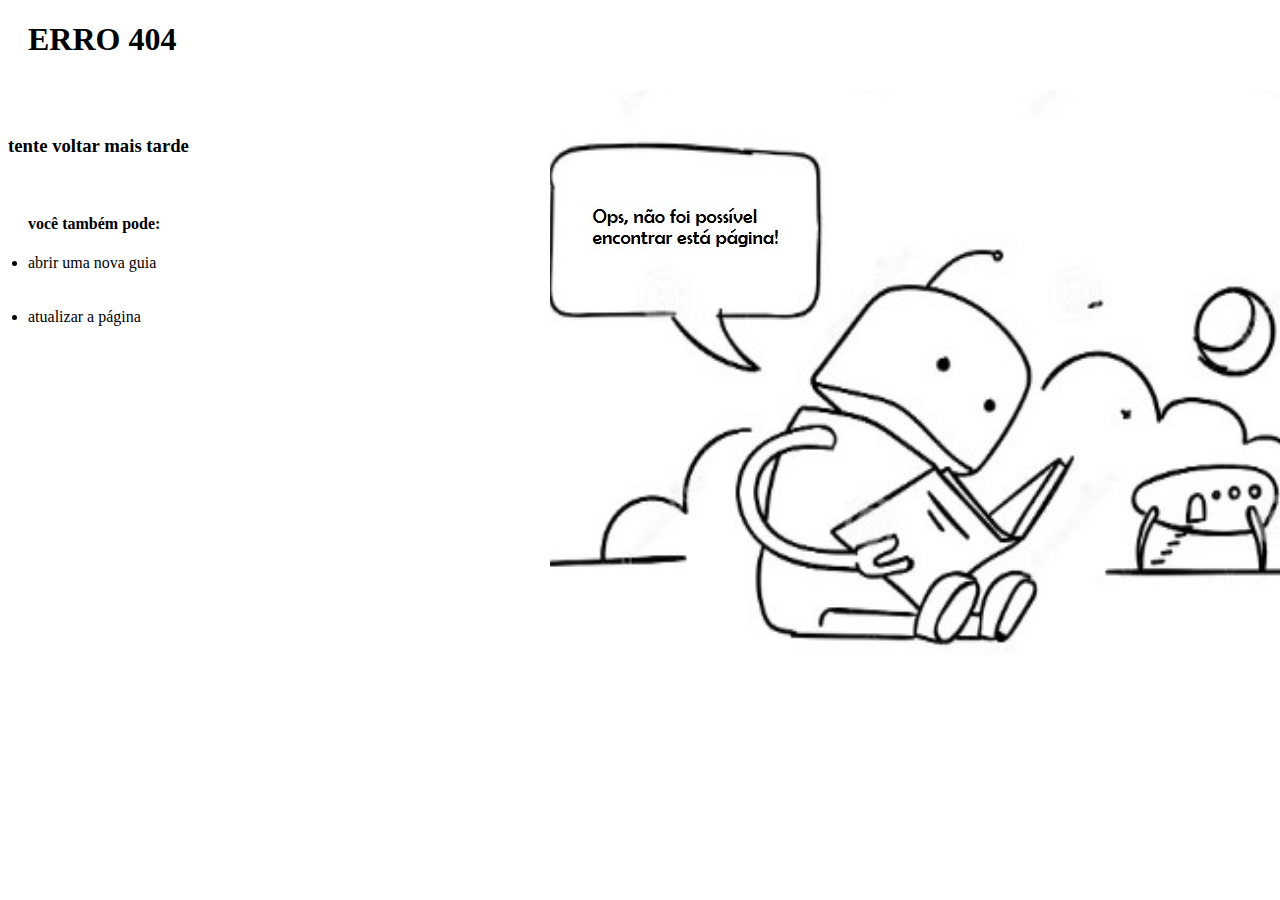
<file: erro404.html>
<!DOCTYPE html>
<html lang="pt br">

<head>
    <meta charset="UTF-8">
    <meta name="viewport" content="width=device-width, initial-scale=1.0">
    <title>ERROR404</title>
    <link rel="stylesheet" href="erro.css">
</head>

<body>
    <h1>ERRO 404</h1>
    <br></br>
    <h3>tente voltar mais tarde</h3>
    <br>
    <h4>você também pode:</h4>
    <li>abrir uma nova guia</li>
    <br></br>
    <li>atualizar a página</li>
    <div class="error">
        <img src="444e.jpg" alt="erro">
    </div>
</body>

</html>
</file>
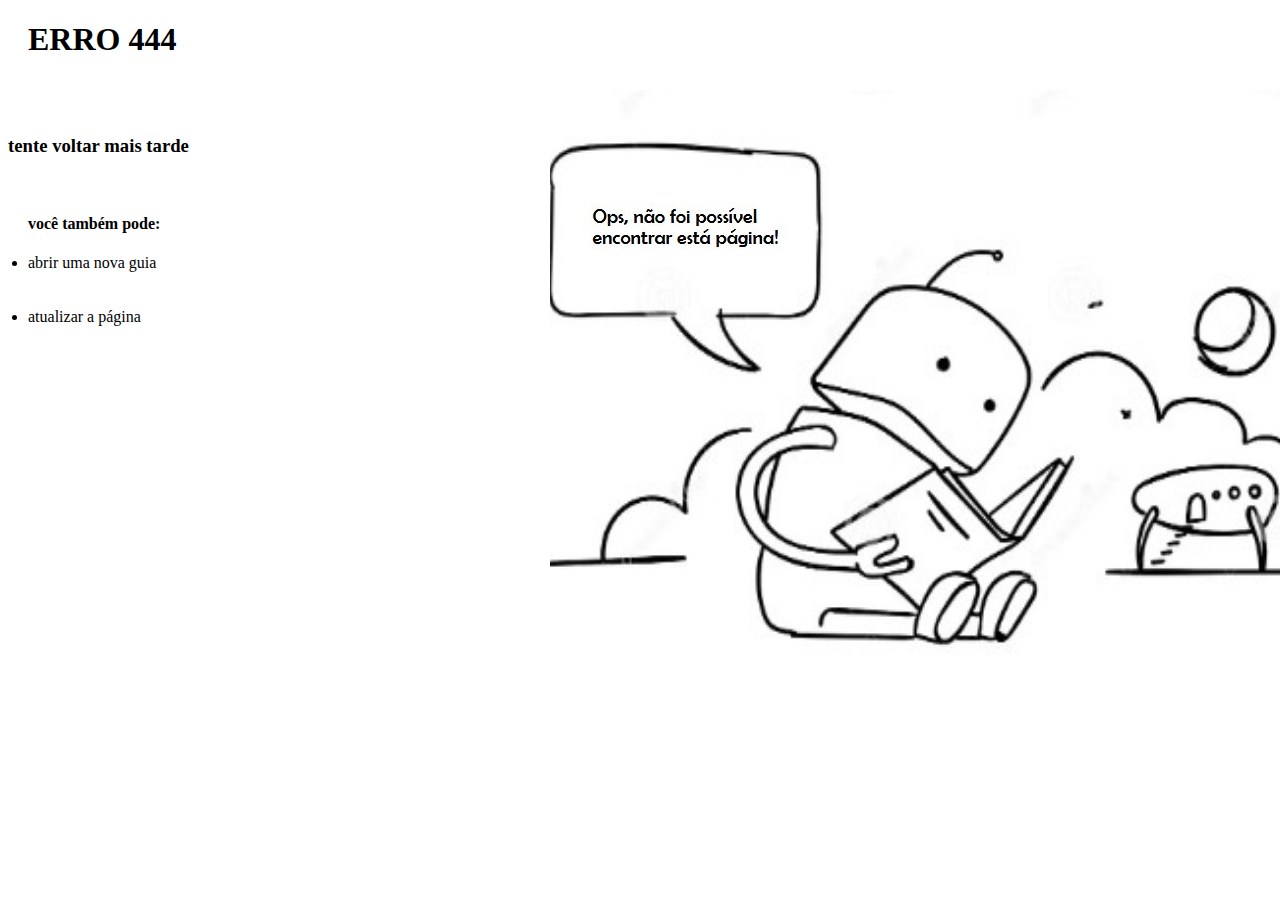
<file: erro444.html>
<!DOCTYPE html>
<html lang="pt br">

<head>
    <meta charset="UTF-8">
    <meta name="viewport" content="width=device-width, initial-scale=1.0">
    <title>ERROR444</title>
    <link rel="stylesheet" href="erro.css">
</head>

<body>
    <h1>ERRO 444</h1>
    <br></br>
    <h3>tente voltar mais tarde</h3>
    <br>
    <h4>você também pode:</h4>
    <li>abrir uma nova guia</li>
    <br></br>
    <li>atualizar a página</li>
    <div class="error">
        <img src="444e.jpg" alt="erro">
    </div>
</body>

</html>
</file>
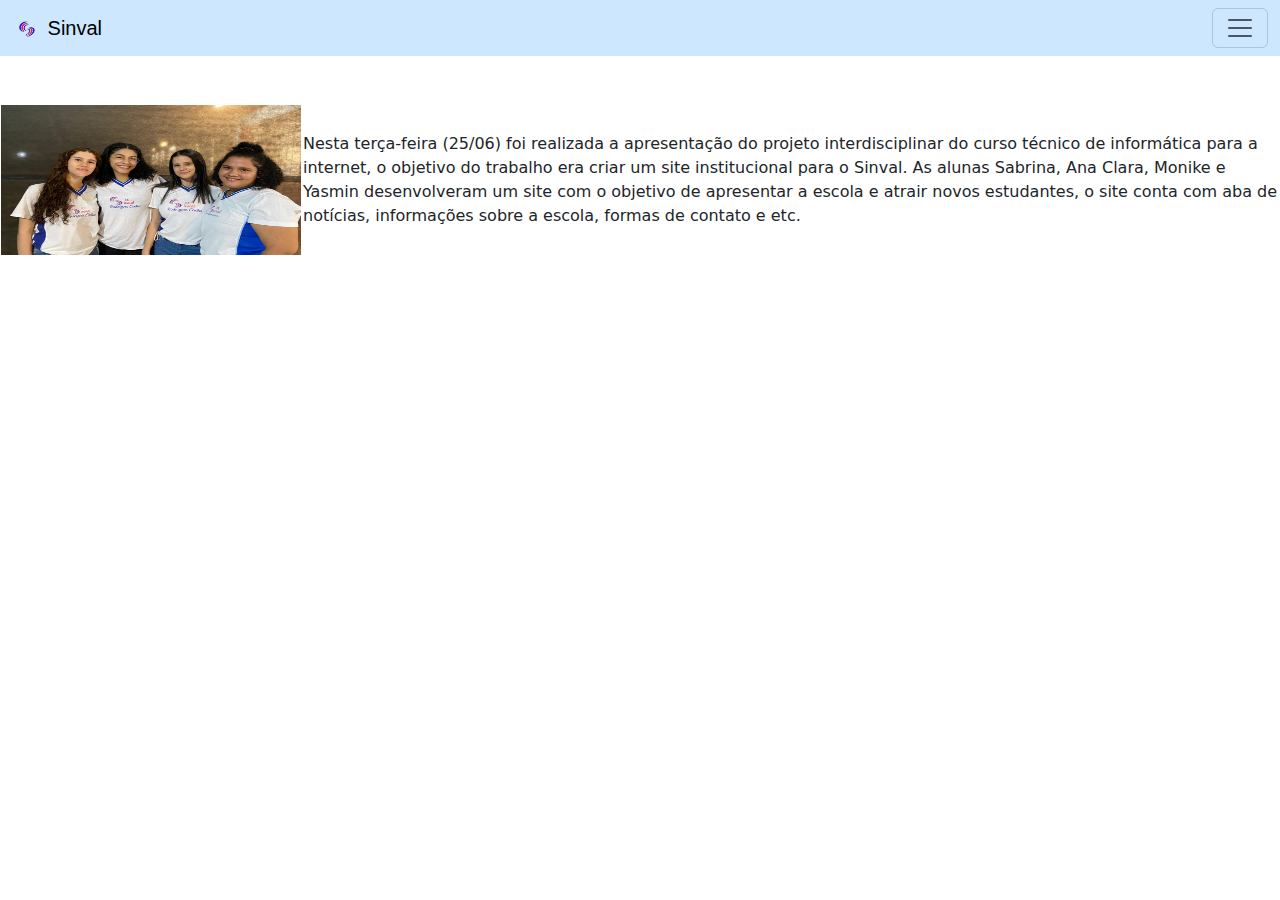
<file: index2.html>
<!DOCTYPE html>
<html lang="pt-br">
<head>
    <meta charset="UTF-8">
    <meta name="viewport" content="width=device-width, initial-scale=1.0">
    <title>Sinval</title>
    <link rel="stylesheet" href="style.css">
    <script src="https://cdn.jsdelivr.net/npm/bootstrap@5.3.3/dist/js/bootstrap.bundle.min.js" integrity="sha384-YvpcrYf0tY3lHB60NNkmXc5s9fDVZLESaAA55NDzOxhy9GkcIdslK1eN7N6jIeHz" crossorigin="anonymous"></script>
    <link href="https://cdn.jsdelivr.net/npm/bootstrap@5.3.3/dist/css/bootstrap.min.css" rel="stylesheet" integrity="sha384-QWTKZyjpPEjISv5WaRU9OFeRpok6YctnYmDr5pNlyT2bRjXh0JMhjY6hW+ALEwIH" crossorigin="anonymous">
</head>
    <body>
  <nav class="navbar" style="background-color: rgb(205, 231, 255);">
    <div class="container-fluid">
      <a class="navbar-brand" href="#">
        <img src="sinvalS-removebg-preview.png" alt="Logo" width="30" height="24" class="d-inline-block align-text-top">
        Sinval
      </a>
      <button class="navbar-toggler" type="button" data-bs-toggle="collapse" data-bs-target="#navbarText"
        aria-controls="navbarText" aria-expanded="false" aria-label="Toggle navigation">
        <span class="navbar-toggler-icon"></span>
      </button>
      <div class="collapse navbar-collapse" id="navbarText">
        <ul class="navbar-nav me-auto mb-2 mb-lg-0">
          <li class="nav-item">
            <a class="nav-link active" aria-current="page" href="#">Quem somos? </a>
          </li>
          <li class="nav-item">
            <a class="nav-link" href="#">Eventos</a>
          </li>
          <li class="nav-item">
            <a class="nav-link" href="#">Fale conosco</a>
          </li>
        </ul>
      </div>
    </div>
  </nav>
<div class="paragrafo1"></div>
<div>
  <br><br>
  <table>
    <tr>
      <td><img  width="300" height="150" src='divas.jpeg'/></td>
      
      <td> Nesta terça-feira (25/06) foi realizada a apresentação do projeto interdisciplinar do curso técnico de informática para a internet, o objetivo do trabalho era criar um site institucional para o Sinval.
        As alunas Sabrina, Ana Clara, Monike e Yasmin desenvolveram um site com o objetivo de apresentar a escola e atrair novos estudantes, o site conta com aba de notícias, informações sobre a escola, formas de contato e etc.
        <br></td> 
    </tr>
   
  </table>
</div><br>



</div>


      

</body>
</html>
</file>
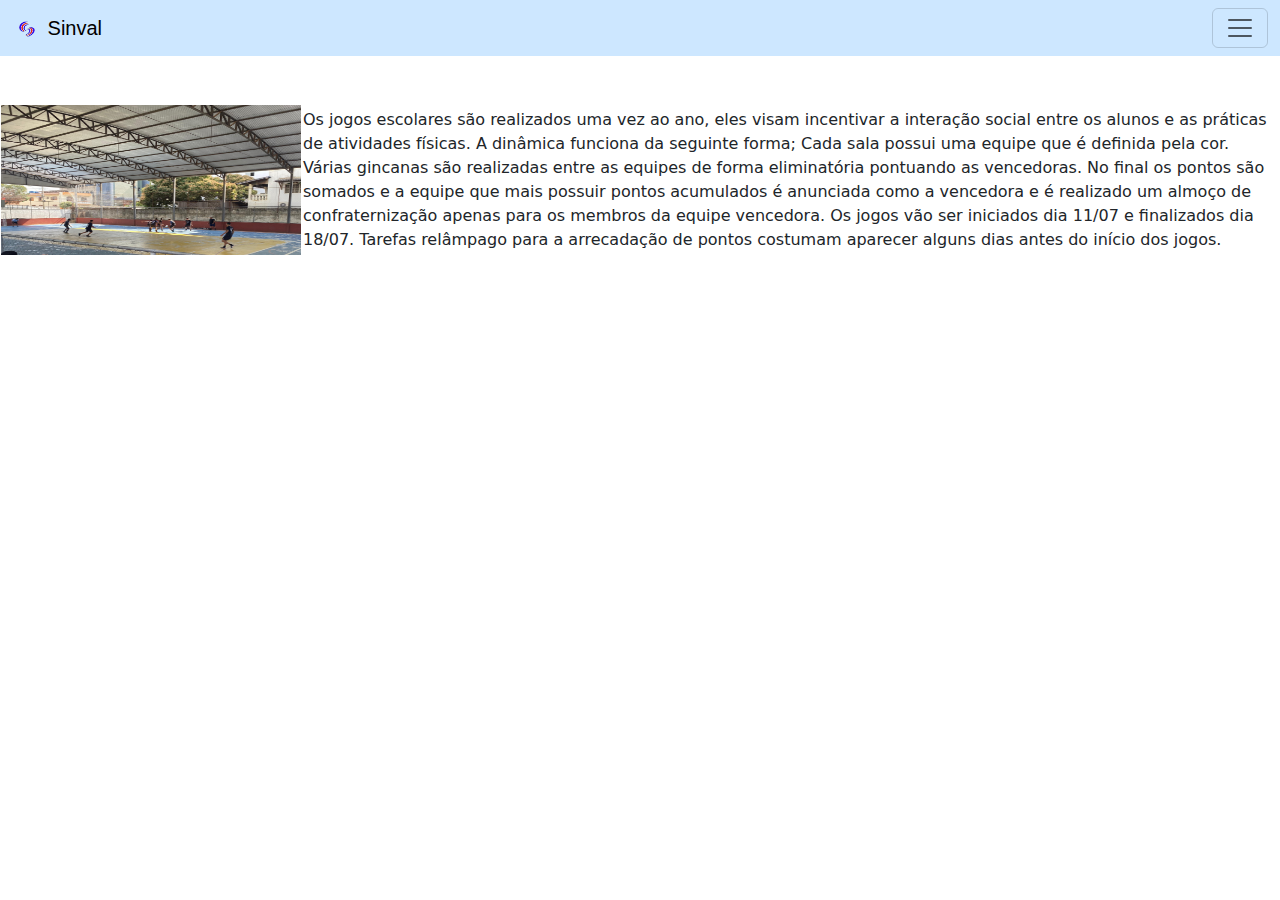
<file: index3.html>
<!DOCTYPE html>
<html lang="pt-br">
<head>
    <meta charset="UTF-8">
    <meta name="viewport" content="width=device-width, initial-scale=1.0">
    <title>Sinval</title>
    <link rel="stylesheet" href="style.css">
    <script src="https://cdn.jsdelivr.net/npm/bootstrap@5.3.3/dist/js/bootstrap.bundle.min.js" integrity="sha384-YvpcrYf0tY3lHB60NNkmXc5s9fDVZLESaAA55NDzOxhy9GkcIdslK1eN7N6jIeHz" crossorigin="anonymous"></script>
    <link href="https://cdn.jsdelivr.net/npm/bootstrap@5.3.3/dist/css/bootstrap.min.css" rel="stylesheet" integrity="sha384-QWTKZyjpPEjISv5WaRU9OFeRpok6YctnYmDr5pNlyT2bRjXh0JMhjY6hW+ALEwIH" crossorigin="anonymous">
</head>
    <body>
  <nav class="navbar" style="background-color: rgb(205, 231, 255);">
    <div class="container-fluid">
      <a class="navbar-brand" href="#">
        <img src="sinvalS-removebg-preview.png" alt="Logo" width="30" height="24" class="d-inline-block align-text-top">
        Sinval
      </a>
      <button class="navbar-toggler" type="button" data-bs-toggle="collapse" data-bs-target="#navbarText"
        aria-controls="navbarText" aria-expanded="false" aria-label="Toggle navigation">
        <span class="navbar-toggler-icon"></span>
      </button>
      <div class="collapse navbar-collapse" id="navbarText">
        <ul class="navbar-nav me-auto mb-2 mb-lg-0">
          <li class="nav-item">
            <a class="nav-link active" aria-current="page" href="#">Quem somos?</a>
          </li>
          <li class="nav-item">
            <a class="nav-link" href="#">Eventos</a>
          </li>
          <li class="nav-item">
            <a class="nav-link" href="#">Fale conosco</a>
          </li>
        </ul>
      </div>
    </div>
  </nav>
  <div class="paragrafo2">
    <table>
      <br><br>
      <tr>
        <td><img  width="300" height="150" src='jesin.jpeg'/></td>
        
        <td>Os jogos escolares são realizados uma vez ao ano, eles visam incentivar a interação social entre os alunos e as práticas de atividades físicas.
          A dinâmica funciona da seguinte forma;
          Cada sala possui uma equipe que é definida pela cor.
          Várias gincanas são realizadas entre as equipes de forma eliminatória pontuando as vencedoras.
          No final os pontos são somados e a equipe que mais possuir pontos acumulados é anunciada como a vencedora e é realizado um almoço de confraternização apenas para os membros da equipe vencedora.
          
          Os jogos vão ser iniciados dia 11/07 e finalizados dia 18/07.
          Tarefas relâmpago para a arrecadação de pontos costumam aparecer alguns dias antes do início dos jogos.
        <br></td> 
      </tr>
    </table>
  </div>
</file>
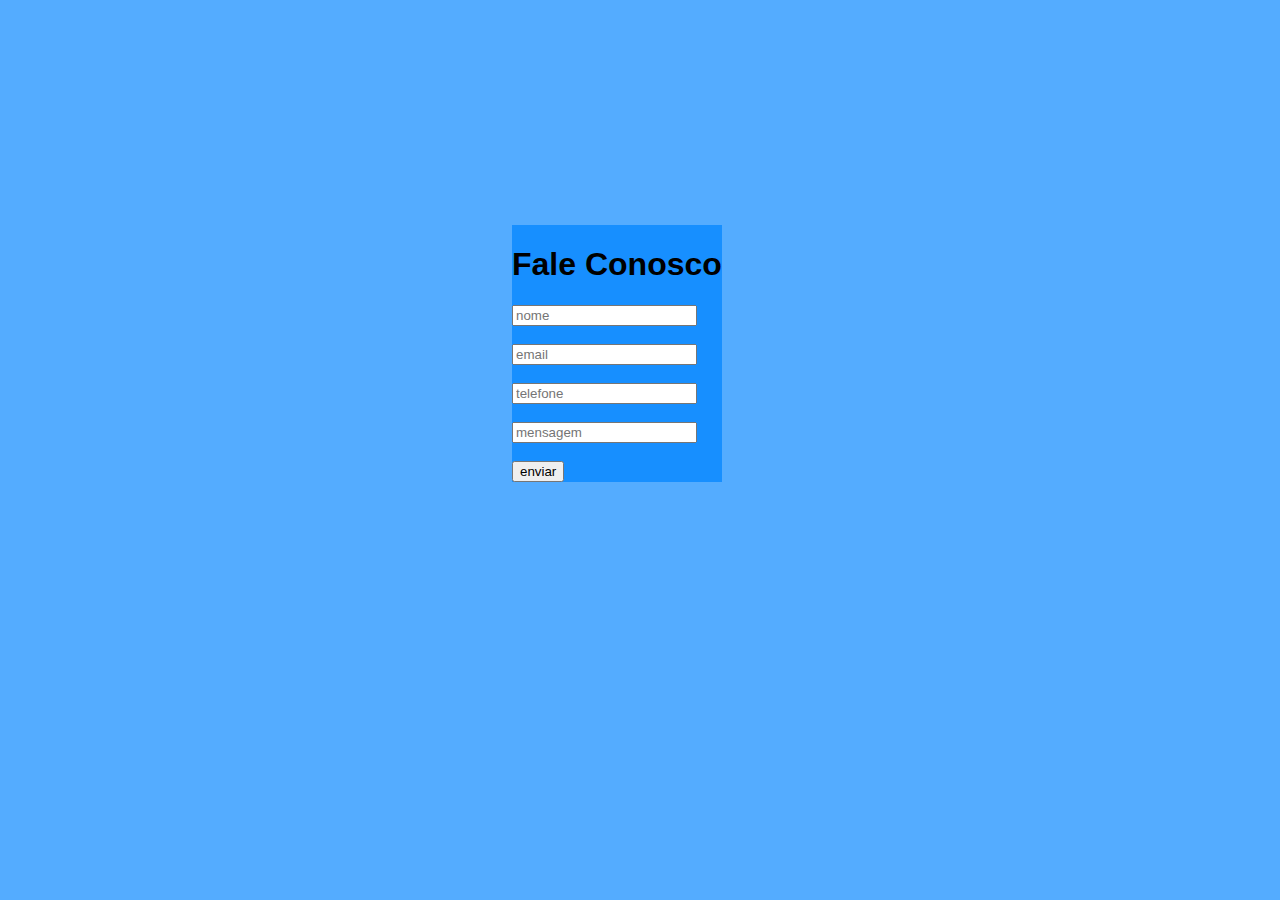
<file: asym/formulario.html>
<!DOCTYPE html>
<html lang="pt-BR">

<head>
    <meta charset="UTF-8">
    <meta name="viewport" content="width=device-width, initial-scale=1.0">
    <title>Formulário de contato</title>
    <style>
        body{
            background-color: rgb(84, 172, 255);
        }
        div{
            font-family: Arial, Helvetica, sans-serif;
            background-color:rgb(23, 143, 255);
            position: absolute;
            top: 25%;
            left: 40%;
        }
    </style>
</head>
<body>
    <div>
        <h1>Fale Conosco</h1>
        <input type="text" placeholder="nome">
        <br><br>
        <input type="text" placeholder="email">
        <br><br>
        <input type="text" placeholder="telefone">
        <br><br>
        <input type="text" placeholder="mensagem">
        <br><br>
        <button>enviar</button>
    </div>
</body>

</html>
</file>
<file: erro.css>
img{
    text-align: right;
    position: absolute;
    left: 550px;
    top: 90px;
}
h1{
    text-align: left;
    position: relative;
    left: 20px;
}

h4{
    text-align: left;
    position: relative;
    left: 20px;
}

li{
    text-align: left;
    position: relative;
    left: 20px;
}
</file>
<file: style.css>
.body container text-center {
    background-color:  rgb(205, 231, 255);
   font-family: Arial, Helvetica, sans-serif;
}

.menu {
        list-style-type: none;
        display: flex;
    }
.menu li {
        margin-right: 20px;
    }
.menu a {
    text-decoration: none;
    color: #fff;
    font-weight: bold;
}


h1{
    text-align: center;
    
}
.navbar img,a{
   font-family: Arial, Helvetica, sans-serif;
   color:rgb(255, 255, 255);
}

.header h1 {
    margin: 0;
    text-align: center;
}
.row {
    position: absolute;
    

}
</file>
